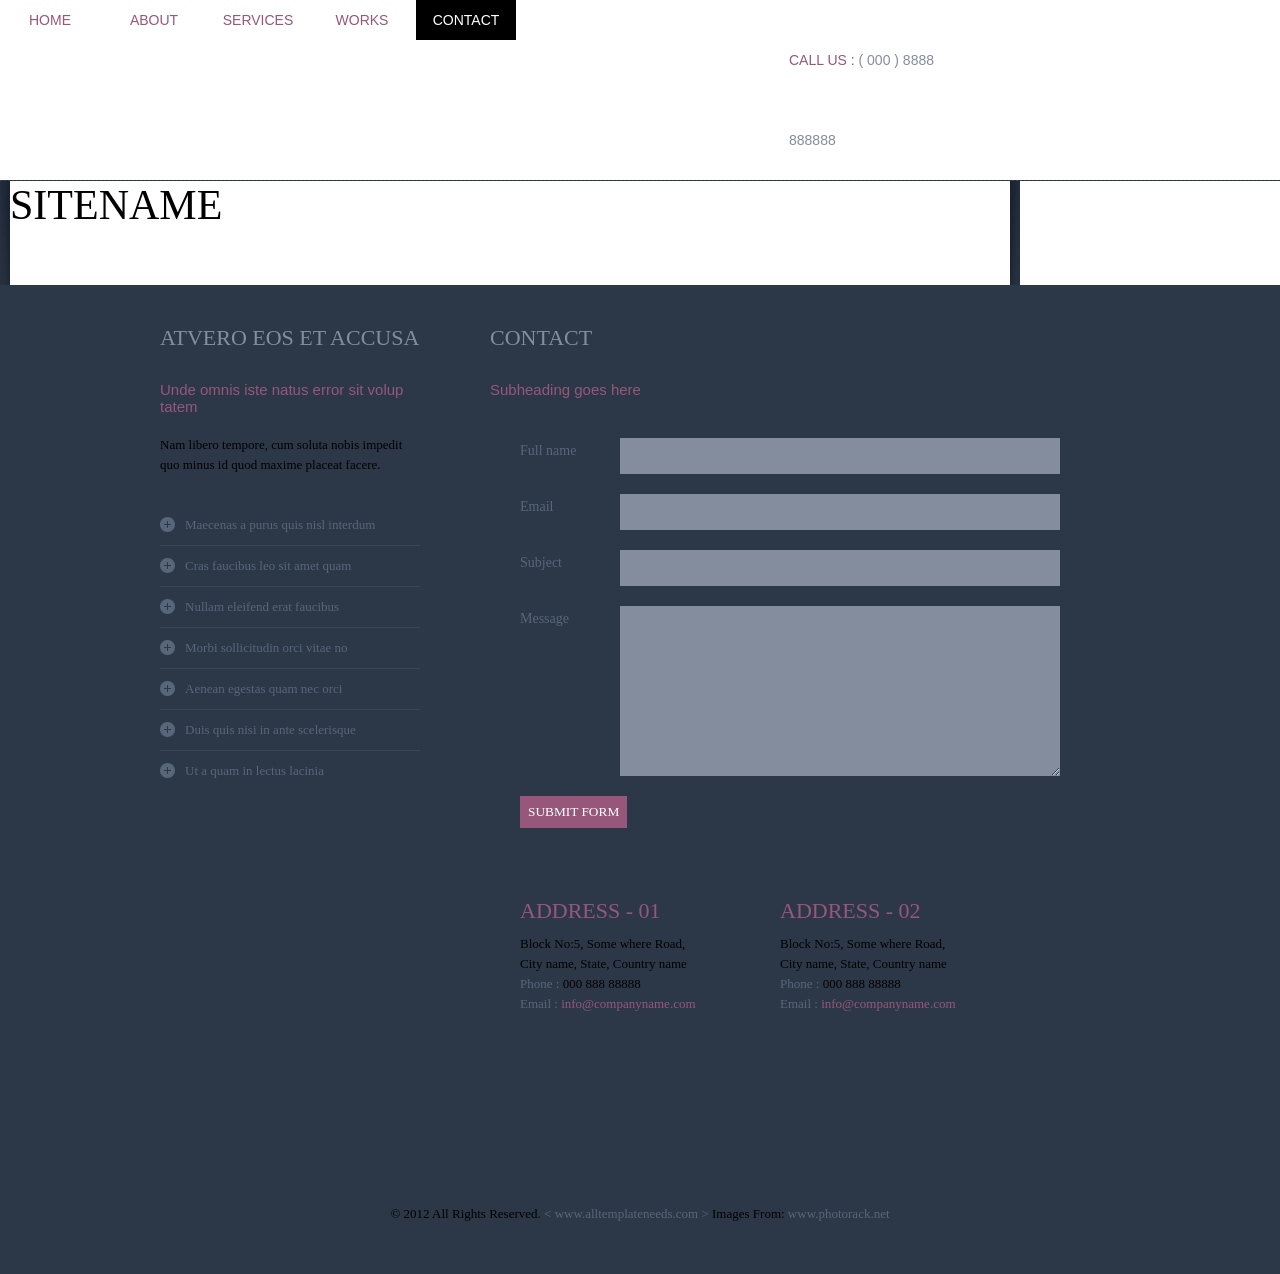
<file: server/website/contact.html>
<!DOCTYPE html PUBLIC "-//W3C//DTD XHTML 1.0 Transitional//EN" "http://www.w3.org/TR/xhtml1/DTD/xhtml1-transitional.dtd">
<html xmlns="http://www.w3.org/1999/xhtml">
<head>
<meta http-equiv="Content-Type" content="text/html; charset=utf-8" />
<title>TMPH00043</title>
<link href="css/styles.css" rel="stylesheet" type="text/css" />
</head>
<body>
<div class="menu-wrapper">
  <div class="menu">
    <ul>
      <li><a href="index.html">home</a></li>
      <li><a href="about.html">about</a></li>
      <li><a href="services.html">services</a></li>
      <li><a href="works.html">works</a></li>
      <li><a href="contact.html" class="active">contact</a></li>
    </ul>
  </div>
  <div class="call">
    <h1>Call us :<span> ( 000 ) 8888 888888</span></h1>
  </div>
</div>
<!--- menu-wrapper div end -->
<div class="clearing"></div>
<div class="border-bottom"></div>
<div class="logo-wrapper">
  <div class="leftshadow"><img src="images/logo-wrap-left.jpg" /></div>
  <div class="logo">
    <h1>sitename</h1>
  </div>
  <div class="rightshadow"><img src="images/logo-wrap-right.jpg" /></div>
</div>
<div class="clearing"></div>
<!--- banner wrapper div end -->
<div class="container">
  <div class="panel-wrapper">
    <div class="left-colum">
      <div class="panel">
        <div class="title">
          <h1>Atvero eos et accusa</h1>
          <h2>Unde omnis iste natus error sit volup
            tatem </h2>
        </div>
        <div class="content">
          <p>Nam libero tempore, cum soluta nobis impedit quo minus id quod maxime placeat facere.</p>
          <div class="right-panel">
            <ul>
              <li><a href="#">Maecenas a purus quis nisl interdum</a></li>
              <li><a href="#">Cras faucibus leo sit amet quam </a></li>
              <li><a href="#">Nullam eleifend erat faucibus </a></li>
              <li><a href="#">Morbi sollicitudin orci vitae  no</a></li>
              <li><a href="#">Aenean egestas quam nec orci</a></li>
              <li><a href="#">Duis quis nisi in ante scelerisque</a></li>
              <li class="borderNone"><a href="#">Ut a quam in lectus lacinia</a></li>
            </ul>
          </div>
        </div>
      </div>
    </div>
    <div class="right-colum">
      <div class="mid-panel-content">
        <div class="title">
          <h1>contact</h1>
        </div>
        <div class="border"></div>
        <h2>Subheading goes here</h2>
        <form>
          <div class="contact-form margin-top">
            <label> <span>Full name</span>
            <input type="text" class="input_text" name="name" id="name"/>
            </label>
            <label> <span>Email</span>
            <input type="text" class="input_text" name="email" id="email"/>
            </label>
            <label> <span>Subject</span>
            <input type="text" class="input_text" name="subject" id="subject"/>
            </label>
            <label> <span>Message</span>
            <textarea class="message" name="feedback" id="feedback"></textarea>
            <input type="button" class="button" value="Submit Form" />
            </label>
          </div>
        </form>
        <div class="clearing"></div>
        <div class="address">
          <div class="panel">
            <div class="title">
              <h1>Address - 01</h1>
            </div>
            <div class="content">
              <p>Block No:5, Some where Road,<br />
                City name, State, Country name</p>
              <p><span>Phone :</span> 000 888 88888</p>
              <p><span>Email :</span> <a href="mailto:info@companyname.com">info@companyname.com</a></p>
            </div>
          </div>
          <div class="panel">
            <div class="title">
              <h1>Address - 02</h1>
            </div>
            <div class="content">
              <p>Block No:5, Some where Road,<br />
                City name, State, Country name</p>
              <p><span>Phone :</span> 000 888 88888</p>
              <p><span>Email :</span> <a href="mailto:info@companyname.com">info@companyname.com</a></p>
            </div>
          </div>
        </div>
      </div>
    </div>
    <div class="clearing"></div>
  </div>
  <!--- panel wrapper div end -->
</div>
<!--- container div end -->
<div class="clearing"></div>
<div class="footer-wrapper">
  <div class="footer">
    <p> © 2012 All Rights Reserved.<a href="http://www.alltemplates.com"> < www.alltemplateneeds.com ></a> Images From: <a href="http://photorack.net">www.photorack.net</a> </p>
  </div>
</div>
</body>
</html>
</file>
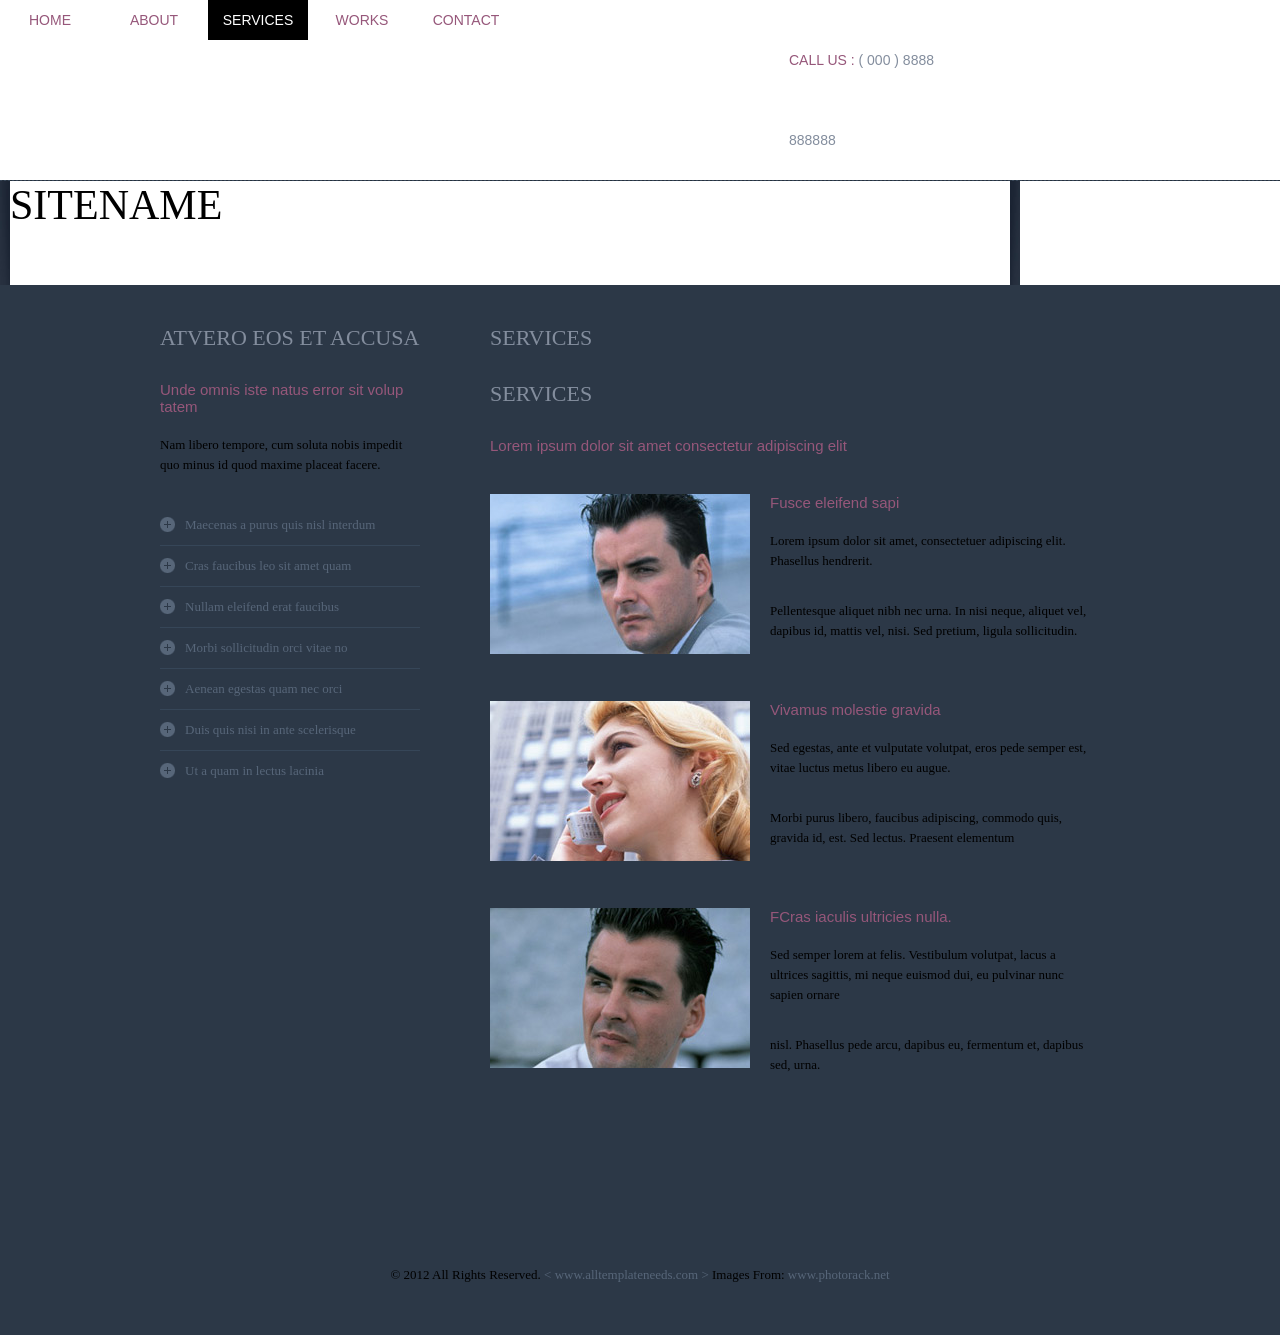
<file: server/website/services.html>
<!DOCTYPE html PUBLIC "-//W3C//DTD XHTML 1.0 Transitional//EN" "http://www.w3.org/TR/xhtml1/DTD/xhtml1-transitional.dtd">
<html xmlns="http://www.w3.org/1999/xhtml">
<head>
<meta http-equiv="Content-Type" content="text/html; charset=utf-8" />
<title>TMPH00043</title>
<link href="css/styles.css" rel="stylesheet" type="text/css" />
</head>
<body>
<div class="menu-wrapper">
  <div class="menu">
    <ul>
      <li><a href="index.html">home</a></li>
      <li><a href="about.html">about</a></li>
      <li><a href="services.html" class="active" >services</a></li>
      <li><a href="works.html">works</a></li>
      <li><a href="contact.html">contact</a></li>
    </ul>
  </div>
  <div class="call">
    <h1>Call us :<span> ( 000 ) 8888 888888</span></h1>
  </div>
</div>
<!--- menu-wrapper div end -->
<div class="clearing"></div>
<div class="border-bottom"></div>
<div class="logo-wrapper">
  <div class="leftshadow"><img src="images/logo-wrap-left.jpg" /></div>
  <div class="logo">
    <h1>sitename</h1>
  </div>
  <div class="rightshadow"><img src="images/logo-wrap-right.jpg" /></div>
</div>
<div class="clearing"></div>
<!--- banner wrapper div end -->
<div class="container">
  <div class="panel-wrapper">
    <div class="left-colum">
      <div class="panel">
        <div class="title">
          <h1>Atvero eos et accusa</h1>
          <h2>Unde omnis iste natus error sit volup
            tatem </h2>
        </div>
        <div class="content">
          <p>Nam libero tempore, cum soluta nobis impedit quo minus id quod maxime placeat facere.</p>
          <div class="right-panel">
            <ul>
              <li><a href="#">Maecenas a purus quis nisl interdum</a></li>
              <li><a href="#">Cras faucibus leo sit amet quam </a></li>
              <li><a href="#">Nullam eleifend erat faucibus </a></li>
              <li><a href="#">Morbi sollicitudin orci vitae  no</a></li>
              <li><a href="#">Aenean egestas quam nec orci</a></li>
              <li><a href="#">Duis quis nisi in ante scelerisque</a></li>
              <li class="borderNone"><a href="#">Ut a quam in lectus lacinia</a></li>
            </ul>
          </div>
        </div>
      </div>
    </div>
    <div class="right-colum">
      <div class="title">
        <h1>services</h1>
      </div>
      <div class="panel">
        <div class="title padBottom">
          <h1>Services</h1>
          <h2>Lorem ipsum dolor sit amet consectetur adipiscing elit </h2>
        </div>
        <div class="clear"></div>
        <div class="content marbottom30"> <img src="images/img-7.jpg"/>
          <h2>Fusce eleifend sapi</h2>
          <p>Lorem ipsum dolor sit amet, consectetuer adipiscing elit. Phasellus hendrerit.</p>
          <p>Pellentesque aliquet nibh nec urna. In nisi neque, aliquet vel, dapibus id, mattis vel, nisi. Sed pretium, ligula sollicitudin. </p>
        </div>
        <div class="clear"></div>
        <div class="content marbottom30"> <img src="images/img-8.jpg"/>
          <h2>Vivamus molestie gravida</h2>
          <p>Sed egestas, ante et vulputate volutpat, eros pede semper est, vitae luctus metus libero eu augue. </p>
          <p>Morbi purus libero, faucibus adipiscing, commodo quis, gravida id, est. Sed lectus. Praesent elementum </p>
        </div>
        <div class="clear"></div>
        <div class="content marbottom30"> <img src="images/img-9.jpg"/>
          <h2>FCras iaculis ultricies nulla.</h2>
          <p>Sed semper lorem at felis. Vestibulum volutpat, lacus a ultrices sagittis, mi neque euismod dui, eu pulvinar nunc sapien ornare </p>
          <p>nisl. Phasellus pede arcu, dapibus eu, fermentum et, dapibus sed, urna.</p>
        </div>
        <div class="clear"></div>
      </div>
    </div>
    <div class="clearing"></div>
  </div>
  <!--- panel wrapper div end -->
</div>
<!--- container div end -->
<div class="clearing"></div>
<div class="footer-wrapper">
  <div class="footer">
    <p> © 2012 All Rights Reserved.<a href="http://www.alltemplates.com"> < www.alltemplateneeds.com ></a> Images From: <a href="http://photorack.net">www.photorack.net</a> </p>
  </div>
</div>
</body>
</html>
</file>
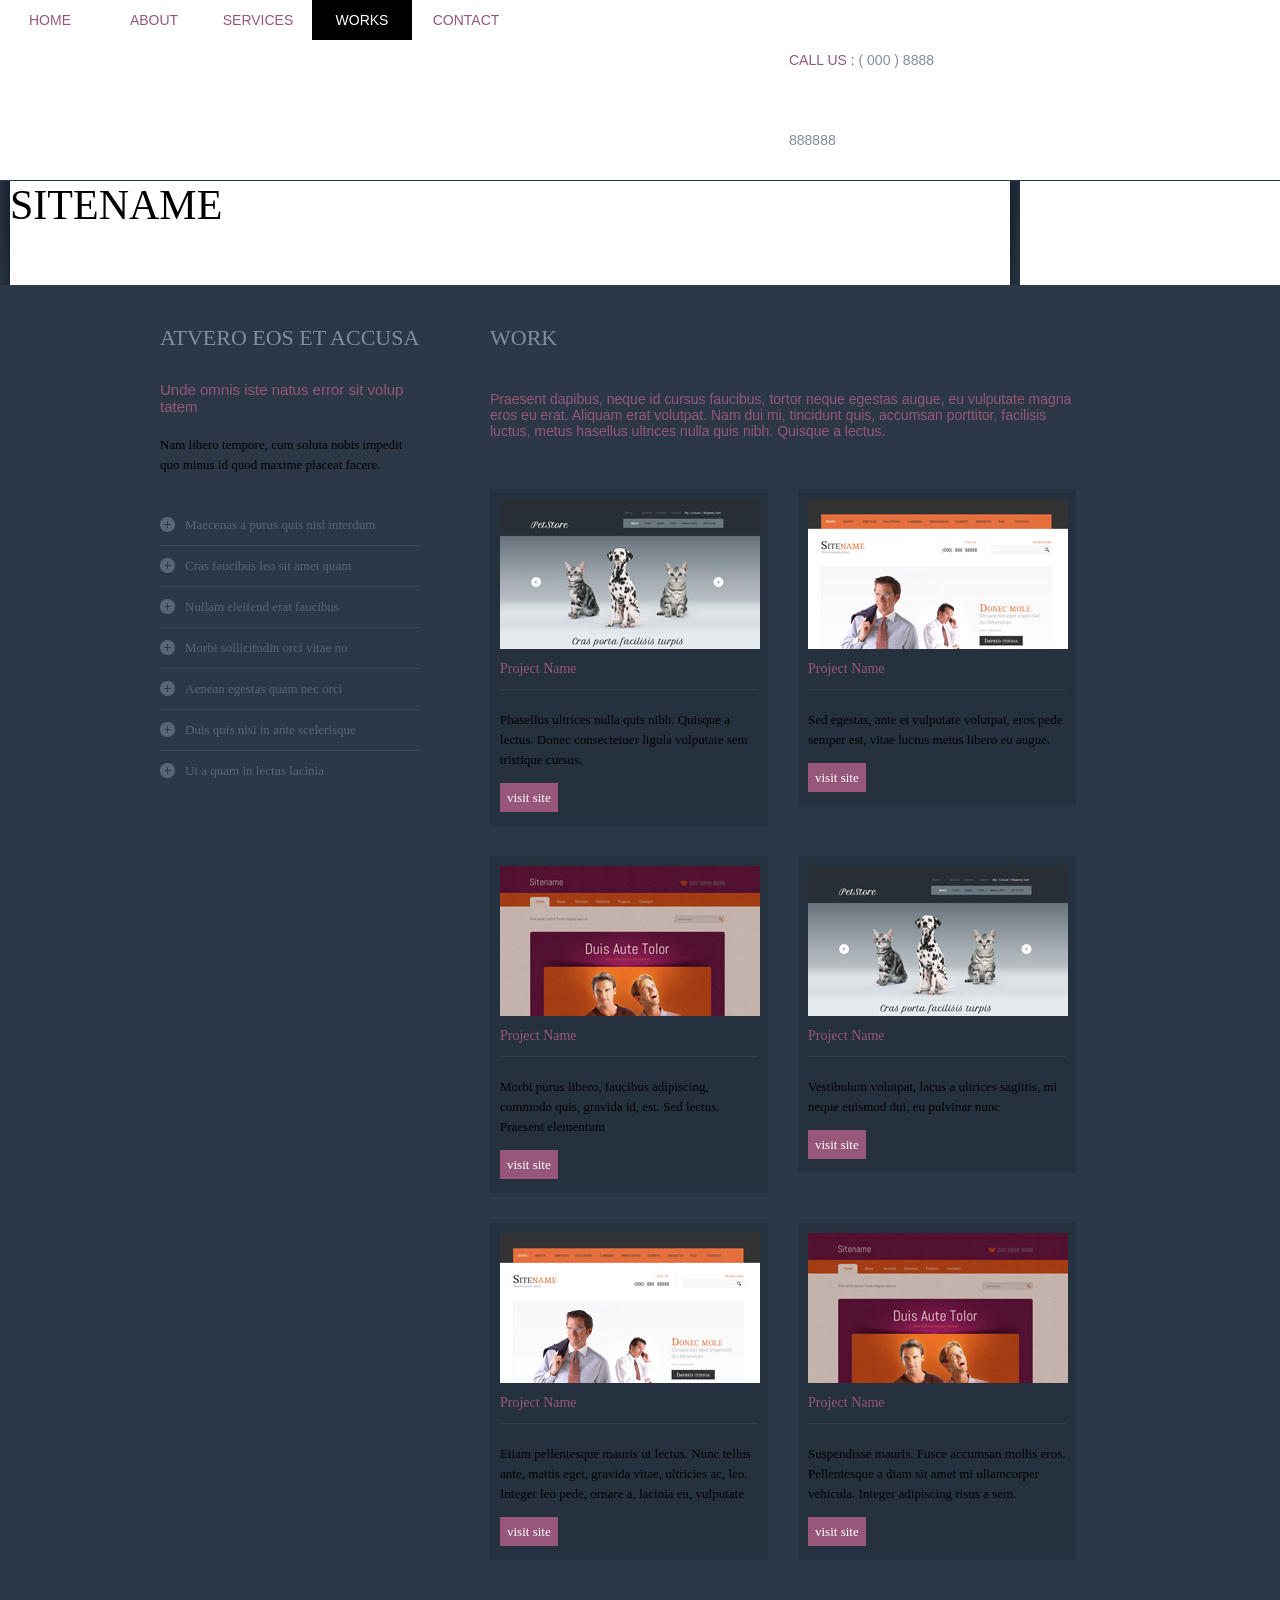
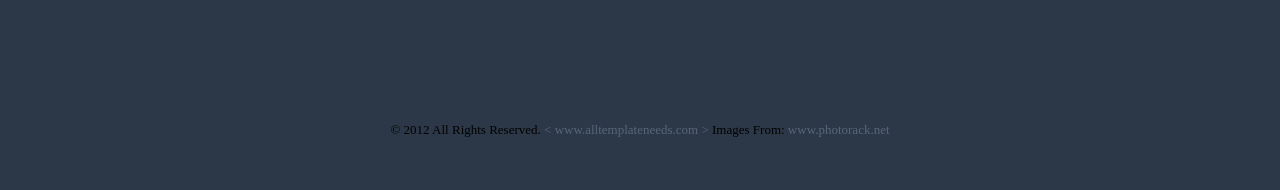
<file: server/website/works.html>
<!DOCTYPE html PUBLIC "-//W3C//DTD XHTML 1.0 Transitional//EN" "http://www.w3.org/TR/xhtml1/DTD/xhtml1-transitional.dtd">
<html xmlns="http://www.w3.org/1999/xhtml">
<head>
<meta http-equiv="Content-Type" content="text/html; charset=utf-8" />
<title>TMPH00043</title>
<link href="css/styles.css" rel="stylesheet" type="text/css" />
</head>
<body>
<div class="menu-wrapper">
  <div class="menu">
    <ul>
      <li><a href="index.html">home</a></li>
      <li><a href="about.html">about</a></li>
      <li><a href="services.html">services</a></li>
      <li><a href="works.html" class="active">works</a></li>
      <li><a href="contact.html">contact</a></li>
    </ul>
  </div>
  <div class="call">
    <h1>Call us :<span> ( 000 ) 8888 888888</span></h1>
  </div>
</div>
<!--- menu-wrapper div end -->
<div class="clearing"></div>
<div class="border-bottom"></div>
<div class="logo-wrapper">
  <div class="leftshadow"><img src="images/logo-wrap-left.jpg" /></div>
  <div class="logo">
    <h1>sitename</h1>
  </div>
  <div class="rightshadow"><img src="images/logo-wrap-right.jpg" /></div>
</div>
<div class="clearing"></div>
<!--- banner wrapper div end -->
<div class="container">
  <div class="panel-wrapper">
    <div class="left-colum">
      <div class="panel">
        <div class="title">
          <h1>Atvero eos et accusa</h1>
          <h2>Unde omnis iste natus error sit volup
            tatem </h2>
        </div>
        <div class="content">
          <p>Nam libero tempore, cum soluta nobis impedit quo minus id quod maxime placeat facere.</p>
          <div class="right-panel">
            <ul>
              <li><a href="#">Maecenas a purus quis nisl interdum</a></li>
              <li><a href="#">Cras faucibus leo sit amet quam </a></li>
              <li><a href="#">Nullam eleifend erat faucibus </a></li>
              <li><a href="#">Morbi sollicitudin orci vitae  no</a></li>
              <li><a href="#">Aenean egestas quam nec orci</a></li>
              <li><a href="#">Duis quis nisi in ante scelerisque</a></li>
              <li class="borderNone"><a href="#">Ut a quam in lectus lacinia</a></li>
            </ul>
          </div>
        </div>
      </div>
    </div>
    <div class="right-colum">
      <div class="portfolio">
        <div class="title">
          <h1>Work</h1>
          <h2>Praesent dapibus, neque id cursus faucibus, tortor neque egestas augue, eu vulputate magna eros eu erat. Aliquam erat volutpat. Nam dui mi, tincidunt quis, accumsan porttitor, facilisis luctus, metus hasellus ultrices nulla quis nibh. Quisque a lectus.</h2>
        </div>
        <div class="panel marRight30">
          <div class="content"> <img src="images/img-10.jpg" />
            <p><span>Project Name</span></p>
            <p>Phasellus ultrices nulla quis nibh. Quisque a lectus. Donec consectetuer ligula vulputate sem tristique cursus.</p>
            <a href="#">visit site</a> </div>
        </div>
        <div class="panel">
          <div class="content"> <img src="images/img-11.jpg" />
            <p><span>Project Name</span></p>
            <p>Sed egestas, ante et vulputate volutpat, eros pede semper est, vitae luctus metus libero eu augue. </p>
            <a href="#">visit site</a> </div>
        </div>
        <div class="panel  marRight30">
          <div class="content"> <img src="images/img-12.jpg" />
            <p><span>Project Name</span></p>
            <p>Morbi purus libero, faucibus adipiscing, commodo quis, gravida id, est. Sed lectus. Praesent elementum</p>
            <a href="#">visit site</a> </div>
        </div>
        <div class="panel">
          <div class="content"> <img src="images/img-10.jpg" />
            <p><span>Project Name</span></p>
            <p>Vestibulum volutpat, lacus a ultrices sagittis, mi neque euismod dui, eu pulvinar nunc </p>
            <a href="#">visit site</a> </div>
        </div>
        <div class="panel marRight30">
          <div class="content"> <img src="images/img-11.jpg" />
            <p><span>Project Name</span></p>
            <p>Etiam pellentesque mauris ut lectus. Nunc tellus ante, mattis eget, gravida vitae, ultricies ac, leo. Integer leo pede, ornare a, lacinia eu, vulputate </p>
            <a href="#">visit site</a> </div>
        </div>
        <div class="panel">
          <div class="content"> <img src="images/img-12.jpg" />
            <p><span>Project Name</span></p>
            <p>Suspendisse mauris. Fusce accumsan mollis eros. Pellentesque a diam sit amet mi ullamcorper vehicula. Integer adipiscing risus a sem.</p>
            <a href="#">visit site</a> </div>
        </div>
      </div>
    </div>
    <div class="clearing"></div>
  </div>
  <!--- panel wrapper div end -->
</div>
<!--- container div end -->
<div class="clearing"></div>
<div class="footer-wrapper">
  <div class="footer">
    <p> © 2012 All Rights Reserved.<a href="http://www.alltemplates.com"> < www.alltemplateneeds.com ></a> Images From: <a href="http://photorack.net">www.photorack.net</a> </p>
  </div>
</div>
</body>
</html>
</file>
<file: server/website/css/styles.css>
/*-------------------------------------------------
GLOBALS CLASSES
-------------------------------------------------*/
*{margin:0; padding:0; font-family:"Calibri";}
body{background:#fffff;}

p {font-family:"Calibri"; color:#000000; font-size:13px; line-height:20px;}
a { text-decoration:none; color:#576679;}
a:hover { text-decoration:none; color:#96577a;}
ul li { list-style:none; outline:none;}
img { border:none; }
img { border:none;}
h1{font-family:"Calibri"; color:#838d9d; font-size:22px; font-weight:normal; text-transform:uppercase;}
h2{font-family: 'Open Sans', sans-serif; font-size:15px; color:#96577a; font-weight:normal;}

/*-------------------------------------------------
CSS TWEAKS
-------------------------------------------------*/
.clearing { clear:both;}
.fltLeft { float:left;}
.flrRight { float:right;}
.marbottom30{margin-bottom:30px;}
.marLeft10 { margin-left:10px;}
.marLeft30 { margin-left:30px;}
.marLeft40 { margin-left:40px;}
.marRight30 { margin-right:30px;}
.marRight40 { margin-right:40px;}
.marginTop { margin-top:43px;}
.marginBottom { margin-bottom:60px;}
.marginBottom20{ margin-bottom:20px;}
.padTop { padding-top:20px;}
.padTop30 { padding-top:30px;}
.padBottom { padding-bottom:20px;}
.padBottom10 {padding-bottom:10px;}
.padBottom28 { padding-bottom:28px;}
.padTop1 { padding-bottom:1px;}
.padTop10 { padding-top:8px;}
.wid960{ width:960px !important; }
.tableMargin{ padding-left:30px; padding-right:30px;}

/*-------------------------------------------------
HEADER CLASSES
-------------------------------------------------*/
.menu-wrapper{width:1000px; margin:left auto; margin-top:0px; background:#ffffff; overflow:hidden;}
.menu{width:534px; margin-top:0px; margin-left:0px; margin-bottom:20px}
.menu ul li{float:left; width:100px; margin-right:4px;}
.menu ul li a{width:100px; height:40px; line-height:40px; display:block; font-family: 'Open Sans', sans-serif; font-size:14px; color:#96577a; text-align:center; text-transform:uppercase;}
.menu ul li a:hover{background:#000000; color:#ffffff; width:100px; height:40px;}
.menu ul li a.active{background:#000000; color:#ffffff; width:100px; height:40px;}

.call{width:194px; float:right; margin-right:17px;}
.call h1{font-family: 'Open Sans', sans-serif; font-size:14px; color:#96577a; text-transform:uppercase; line-height:80px;}
.call h1 span{font-family: 'Open Sans', sans-serif; color:#838d9d; }

.border-bottom{width:100%; background:url(../images/dotted-line.jpg) repeat-x; height:1px;}

.logo-wrapper{width:1020px; margin:0 auto; margin-left:0px ; overflow:hidden;}
.leftshadow{width:10px; float:left;}
.rightshadow{width:10px; float:right;}
.logo{width:1000px; float:left;}
.logo h1{font-family:"Calibri"; font-size:42px; color:#000000; text-transform:uppercase; padding-left:0px; padding-top:0px;}

/*-------------------------------------------------
BANNER CLASSES
-------------------------------------------------*/
.banner-wrapper{width:1020px; margin:0 auto; overflow:hidden; margin-bottom:14px;}
.bannerlef{width:10px; float:left;}
.bannerright{width:10px; float:right;}
.banner-container{width:1000px; float:left;}
.banner{width:960px; height:370px; background:url(../images/img-1.jpg) no-repeat; margin:0 auto;}
.banner-shadow{width:960px; margin:0 auto;}
.banner-content{width:560px; margin:0 auto; padding-top:70px;}
.banner-content h1{font-family:"Calibri"; font-size:49px; color:#ffffff; text-align:center;}
.banner-content h2{font-family:"Calibri"; font-size:30px; color:#ffffff; text-align:center; text-transform:lowercase; padding-bottom:42px; }
.banner-content a{display:block; width:200px; height:54px; line-height:54px; background:#96577a; font-family:"Calibri"; font-size:29px; color:#ffffff; text-align:center; text-transform:uppercase; margin-top:50px; margin:0 auto;}
.banner-content a:hover{background:#26313f; color:#838d9d;}

/*-------------------------------------------------
GENERAL CLASSES
-------------------------------------------------*/
.panel {overflow:hidden;}
.title {}
.content { overflow:hidden; font-size:13px;}
.button-link{ }
.button-link a{font-family: "Calibri"; text-transform:uppercase; font-size:13px; text-align:center; color:#ffffff; background:#96577a; width:90px; height:30px; line-height:30px; display:block;}
.button-link a:hover{color:#000000; background:#838d9d;}
.container{width:100%; overflow:hidden; background:#2c3847; padding-bottom:40px;}
/*-------------------------------------------------
LAYOUT CLASSS
-------------------------------------------------*/
.page-wrapper { width:960px; margin:0 auto;  overflow:hidden; background:#26313f; padding-top:40px;}
.primary-content {float:left; width:600px; overflow:hidden; margin-left:0px;}
.sidebar { float:left; width:300px; overflow:hidden;}

/*-------------------------------------------------
PRIMARY CONTENT CLASSS
-------------------------------------------------*/
.primary-content .panel {}
.primary-content .title { width:100%;}
.primary-content .title h1{}
.primary-content .content p{font-family: 'Open Sans', sans-serif; color:#5b6a7d; line-height:20px; padding-top:30px;}
.primary-content .button-link{padding-top:35px; padding-bottom:40px;}

/*-------------------------------------------------
SIDEBAR CLASSS
-------------------------------------------------*/
.sidebar .panel{width:270px; height:190px; background:#576679; margin-left:0px;}
.sidebar .img{width:254px; height:174px; padding:8px;}

/*-------------------------------------------------
PANEL CLASSS
-------------------------------------------------*/
.panel-wrapper { width:960px; margin:0 auto; overflow:hidden; margin-top:40px; margin-bottom:40px;}
.panel-wrapper .panel{float:left; width:300px;}
.panel-wrapper .title{}
.panel-wrapper .title h1{padding-bottom:30px;}
.panel-wrapper .title h2{font-size:15px; padding-bottom:20px; font-weight:normal;}
.panel-wrapper .imgbg{background:#26313f; margin-bottom:30px;}
.panel-wrapper .img{padding:8px;}
.panel-wrapper .content p{padding-bottom:30px; line-height:20px;}
.panel-wrapper .content h2{padding-bottom:20px;}

.mid-panel{width:100%; overflow:hidden; border-bottom:1px solid #364658;}
.mid-panel .left{width:100px; float:left;}
.mid-panel .right{width:170px; float:left;}
.mid-panel.borderNone{border-bottom:none;}
.mid-panel .right a{font-family: 'Open Sans', sans-serif; font-size:15px; color:#96577a; text-decoration:underline;}
.mid-panel .right a:hover{color:#576679;}

.right-panel{width:100%; overflow:hidden; padding-bottom:43px;}
.right-panel ul li{display:block; border-bottom:1px solid #364658; height:40px; line-height:40px;}
.right-panel ul li a{ont-family:"Calibri"; color:#576679; font-size:13px; text-decoration:none; background:url(../images/icon-circle.png) no-repeat; padding-left:25px;}
.right-panel ul li a:hover{color:#96577a;}
.right-panel ul li.borderNone{border-bottom:none;}

.contact{width:100%;}
.contact-input{width:100%; height:35px; background:#2c3847; padding-left:10px; font-family:"Calibri"; font-size:13px; color:#576679; border:none; margin-bottom:20px;}
.contact-comments{width:100%; height:126px; background:#2c3847; padding-left:10px; font-family:"Calibri"; font-size:13px; color:#576679;  border:none; margin-bottom:20px;}

.midcontent{width:300px; overflow:hidden;}
.midcontentlink{width:130px; float:left;}
.midcontentlink ul li{display:block; border-bottom:1px solid #364658; }
.midcontentlink ul li a{color:#576679; font-family:'Open Sans', sans-serif; font-size:13px; line-height:40px;}
.midcontentlink ul li a:hover{color:#96577a;}
.midcontentlink ul li.borderNone{border-bottom:none;}
.social-media{width:300px; border-top:1px solid #364658; border-bottom:1px solid #364658; height:78px; margin-bottom:20px;}
.social-media ul li{float:left; height:40px; margin-right:20px; margin-top:24px;}
.infolinks a{text-decoration:underline; line-height:21px; font-size:13px;}
/*-------------------------------------------------
LEFT COLUM CLASSS
-------------------------------------------------*/
.left-colum{width:260px; margin-right:30px; float:left;}
.left-colum .panel{  width:260px; overflow:hidden;}
.left-colum .mid-panel{}

/*-------------------------------------------------
RIGHT COLUM CLASSS
-------------------------------------------------*/
.right-colum{width:600px; margin-right:30px; float:right;}
.right-colum .panel{  width:600px; overflow:hidden;}
.right-colum .panel{}
.right-colum .panel .content{ overflow:hidden;}
.right-colum .panel .content img{float:left; margin-right:20px;}
.right-colum .panel .content p{}
/*-------------------------------------------------
PORTFOLIO CLASSES
-------------------------------------------------*/

.portfolio { overflow:hidden; width:600px; margin:0 auto;}
.portfolio .title h2{ font-size:14px; font-weight:normal;padding-bottom:20px; margin-bottom:30px; padding-top:10px;}
.portfolio .panel { width:278px; border:none;  background:#26313f; float:left; margin-bottom:30px; }
.portfolio .panel .content { padding:10px; padding-bottom:20px;}
.portfolio .panel .content p{ padding-bottom:20px;}
.portfolio .panel .content p span{ padding-bottom:10px; border-bottom: 1px solid #333f4e;  color:#96577a; display:block; font-size:14px;}
.portfolio .panel .content a {background:#96577a; padding:7px; text-decoration:none; font-family:"Calibri"; color:#ffffff; font-weight:normal; font-size:13px;}
.portfolio .panel .content a:hover { background:#576679;}
.portfolio .panel .content img{ padding-bottom:10px;}


/*-------------------------------------------------
CONTACT FORM CLASSS
-------------------------------------------------*/

.contact-form { padding:30px;float:left; width:550px; overflow:hidden;}
.contact-form label {display: block; padding:10px 0 10px 0;}
.contact-form label span {display: block; color:#576679;font-size:14px; float:left; width:80px; text-align:left; padding:5px 20px 0 0;}
.contact-form .input_text {padding:10px 10px;width:420px;background:#838d9d;border:none; color:#576679;}
.contact-form .message{padding:10px 10px;width:420px; background:#838d9d; border:none;overflow:hidden;height:150px; color:#576679; font-size:14px;}
.contact-form .button{padding:8px;background:#96577a;text-transform:uppercase;font-family:"Calibri"; color:#fff;border:0px solid;margin-left:0px;margin-top:20px;}

.address { padding:30px; float:left; width:520px;}
.address .panel { border-bottom:none; color:#9b9e9a; background:none; float:left; margin-bottom:30px; padding:0px; width:260px;}
.address .panel .title h1 {  color:#96577a; padding-bottom:10px;}
.address .panel .content p{border-bottom:none; overflow:hidden; padding-bottom:0px;}
.address .panel .content p span { color:#576679;}
.address .panel .content p a{color:#96577a; text-decoration:none;}
.address .panel .content p a:hover{color:#282623;}


/*-------------------------------------------------
FOOTER CLASSS
-------------------------------------------------*/
.footer-wrapper{width:100%; background:#2c3847; overflow:hidden;}
.footer{width:960px; margin:0 auto; margin-top:50px;}
.footer p{ text-align:center; padding-bottom:50px;}
</file>
